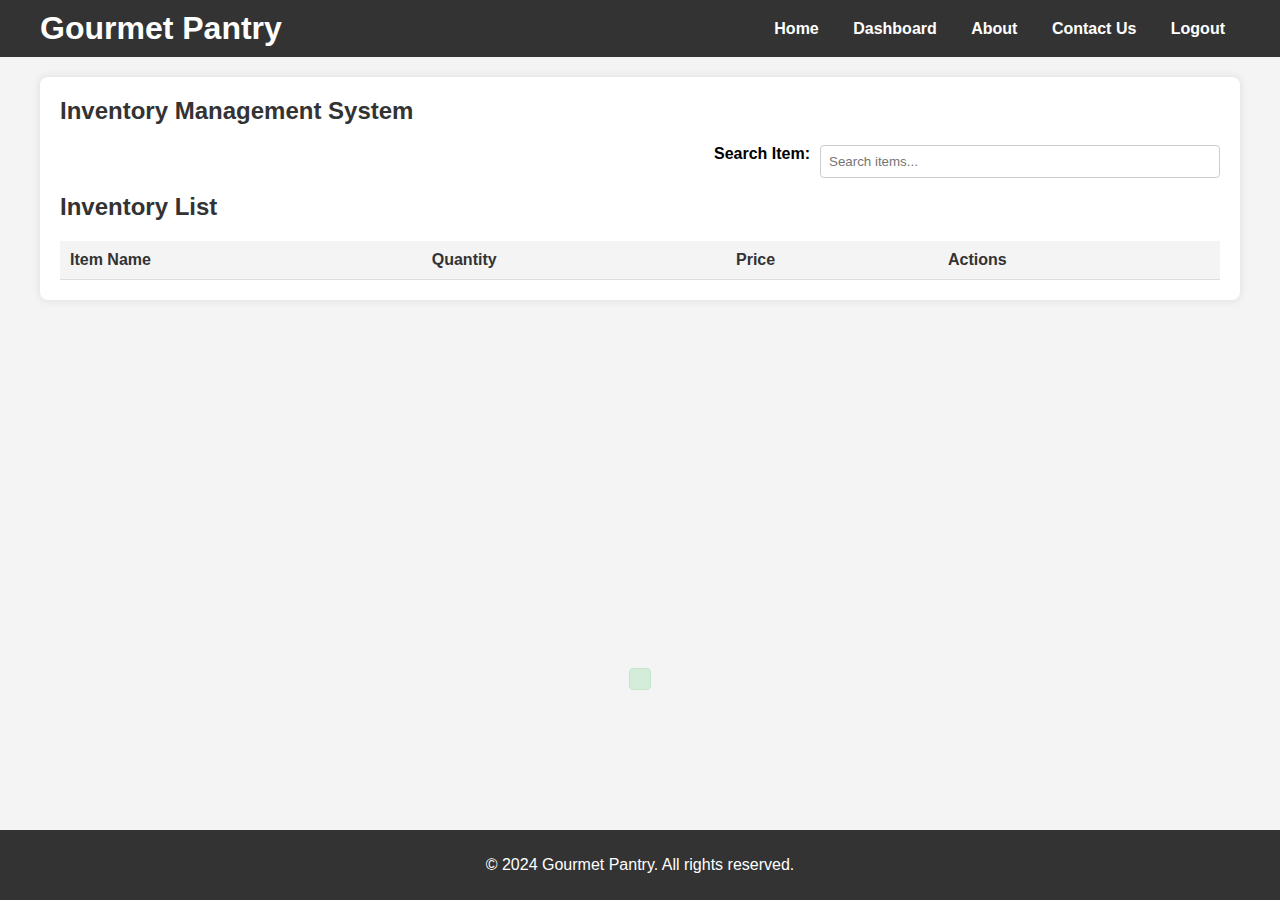
<file: remove.html>
<!DOCTYPE html>
<html lang="en">
<head>
    <meta charset="UTF-8">
    <meta name="viewport" content="width=device-width, initial-scale=1.0">
    <title>Gourmet Pantry - Remove Items</title>
    <link rel="stylesheet" href="css/styles1.css">
</head>
<body>
    <header>
        <div class="container">
            <h1>Gourmet Pantry</h1>
            <nav>
                <a href="index.html">Home</a>
                <a href="dashboard.html">Dashboard</a>
                <a href="about.html">About</a>
                <a href="contact.html">Contact Us</a>
                <a href="logout.html">Logout</a>
            </nav>
        </div>
    </header>
    
    <main>
        <div class="container">
            <section class="show-items">
                <h2>Inventory Management System</h2>
                <div class="form-group">
                    <label for="searchBox">Search Item:</label>
                    <input type="text" id="searchBox" placeholder="Search items...">
                </div>

                <h2>Inventory List</h2>
                <table id="itemsTable">
                    <thead>
                        <tr>
                            <th>Item Name</th>
                            <th>Quantity</th>
                            <th>Price</th>
                            <th>Actions</th>
                        </tr>
                    </thead>
                    <tbody>
                        <!-- Item rows will be dynamically generated -->
                    </tbody>
                </table>
            </section>
        </div>
        
    </main>
    
    <div id="responseMessage"></div> <!-- Fixed position message -->

    <footer>
        <div class="container">
            <p>&copy; 2024 Gourmet Pantry. All rights reserved.</p>
        </div>
    </footer>

    <script src="js/script1.js"></script>
</body>
</html>
</file>
<file: css/styles1.css>
/* styles.css */
body {
    font-family: Arial, sans-serif;
    background-color: #f4f4f4;
    margin: 0;
    padding: 0;
    display: flex;
    flex-direction: column;
    min-height: 100vh;
}

header {
    background-color: #333;
    color: white;
    padding: 10px 0;
}

header .container {
    display: flex;
    justify-content: space-between;
    align-items: center;
    max-width: 1200px;
    margin: 0 auto;
    padding: 0 20px;
}

header h1 {
    margin: 0;
}

header nav a {
    color: white;
    text-decoration: none;
    margin: 0 15px;
    font-weight: bold;
}

header nav a:hover {
    text-decoration: underline;
}

/* Styles for the main content area */
main {
    padding: 20px 0;
}

main .container {
    max-width: 1200px;
    margin: 0 auto;
    padding: 0 20px;
}

.show-items {
    background: white;
    padding: 20px;
    border-radius: 8px;
    box-shadow: 0 0 10px rgba(0, 0, 0, 0.1);
}

.show-items h2 {
    margin-top: 0;
    font-size: 24px;
    color: #333;
}

.form-group {
    margin-bottom: 15px;
}

label {
    display: block;
    margin-bottom: 5px;
    font-weight: bold;
}

/*input[type="text"] {
    width: 50%;
    max-width: 400px;
    padding: 8px;
    border: 1px solid #ccc;
    border-radius: 4px;
    box-sizing: border-box;
}*/
.form-group {
    margin-bottom: 15px;
    display: flex;
    justify-content: right; /* Center horizontally */
}
.form-group label {
    margin-right: 10px; /* Adjust the value to add space */
}
#responseMessage {
    color: green; /* Default color for success messages */
    margin-bottom: 10px;
    padding: 10px;
    background-color: #d4edda; /* Light green background for better visibility */
    border: 1px solid #c3e6cb; /* Light green border */
    border-radius: 4px;
    position: fixed; /* Fixed position */
    bottom: 200px; /* Distance from the bottom of the viewport */
    left: 50%; /* Center horizontally */
    transform: translateX(-50%); /* Center horizontally */
    z-index: 1000; /* Ensure it appears above other content */
    max-width: 80%; /* Optional: Limit the width to avoid overflowing */
    box-sizing: border-box; /* Include padding and border in width */
}



.form-group input[type="text"] {
    width: 50%;
    max-width: 400px;
    padding: 8px;
    border: 1px solid #ccc;
    border-radius: 4px;
    box-sizing: border-box;
}



table {
    width: 100%;
    border-collapse: collapse;
    margin-top: 20px;
}

thead th {
    background-color: #f4f4f4;
    padding: 10px;
    text-align: left;
    border-bottom: 1px solid #ddd;
}

tbody td {
    padding: 10px;
    border-bottom: 1px solid #ddd;
}

thead th, tbody td {
    font-size: 16px;
    color: #333;
}

button {
    background-color: #dc3545;
    border: none;
    color: white;
    padding: 5px 10px;
    cursor: pointer;
    border-radius: 4px;
}

button:hover {
    background-color: #c82333;
}


footer {
    background-color: #333;
    color: white;
    text-align: center;
    padding: 10px 0;
    position: fixed;
    bottom: 0;
    width: 100%;
}

footer .container {
    max-width: 1200px;
    margin: 0 auto;
    padding: 0 20px;
}
</file>
